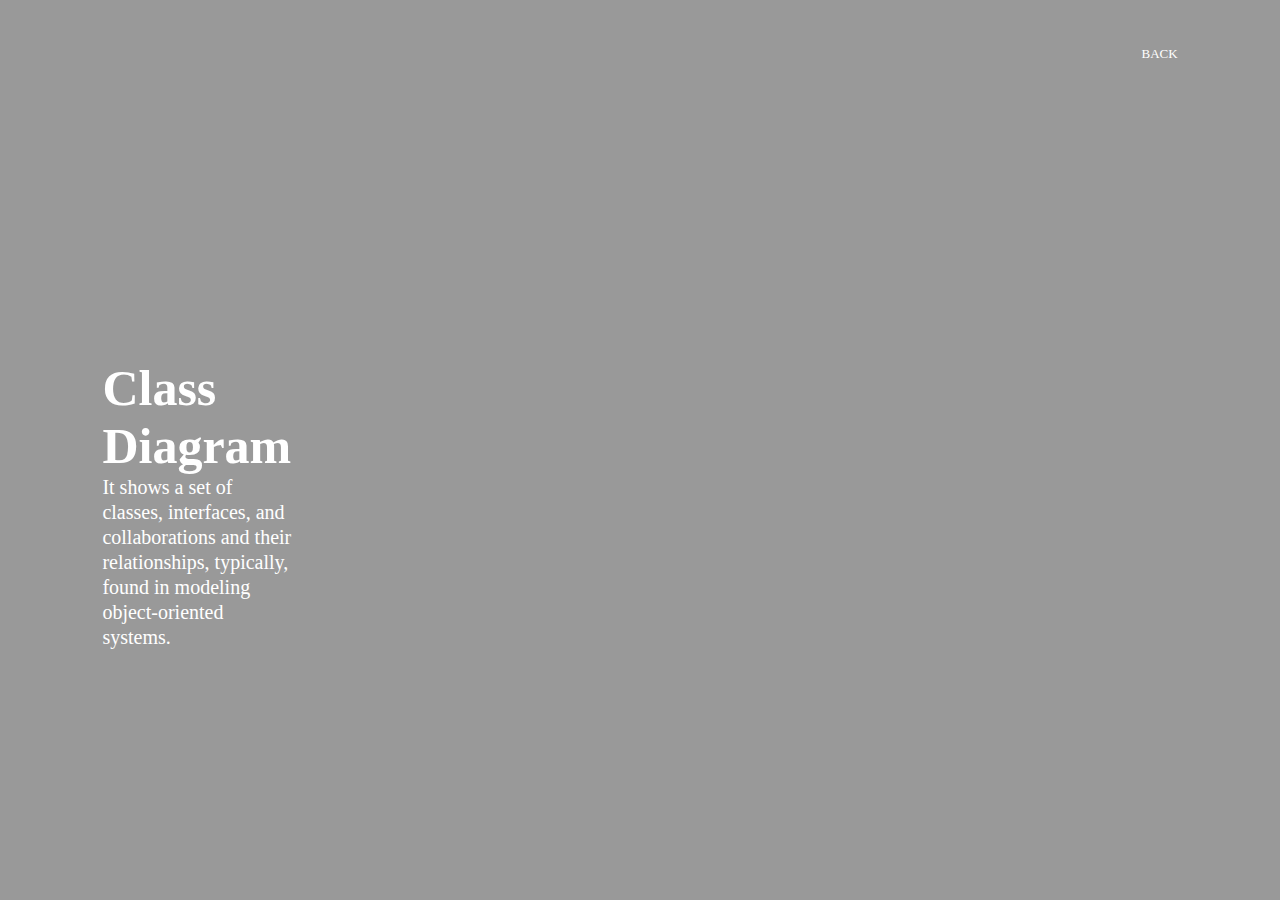
<file: ClassDiagram.html>
<html>
<head>
    <meta name="viewport" content="width=device-width, initial-scale=1.0">
    <link rel="stylesheet" href="ClassDiagram.css">
</head>
<body>
    <div class="container">
        <div class="navbar">
            <nav>
                <ul>
                    <li><a href="structural.html">BACK</a></li>
                </ul>
            </nav>
        </div>
        <div class="row">
            <div class="col">
                <h1>Class Diagram</h1>
                <p>It shows a set of classes, interfaces, and collaborations and their relationships, typically, found in modeling object-oriented systems.</p>
            </div>
            <div class="col">
                    <div class="card card1">
                </div>
            </div>
        </div>
    </div>
</body>
</file>
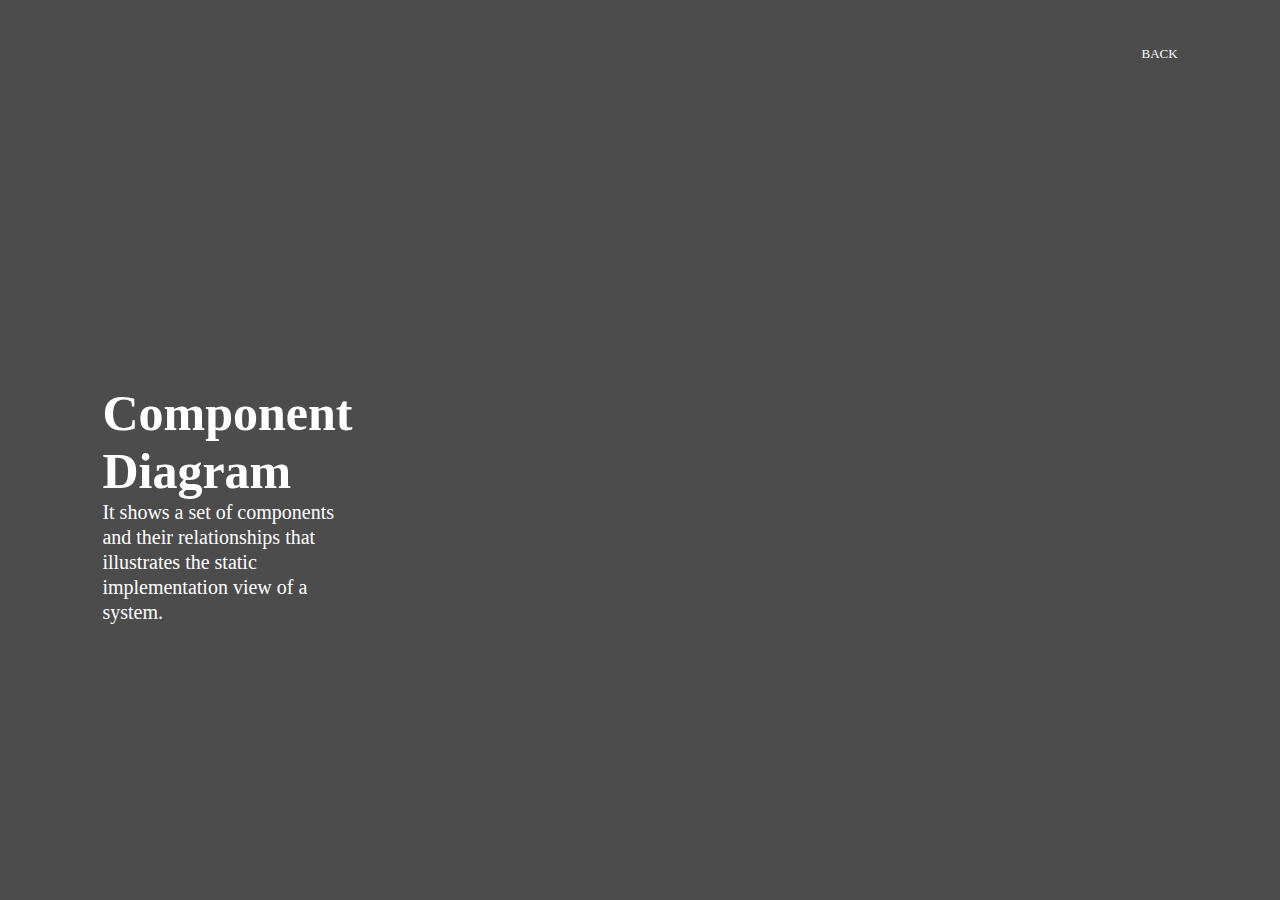
<file: ComponentDiagram.html>
<html>
<head>
    <meta name="viewport" content="width=device-width, initial-scale=1.0">
    <link rel="stylesheet" href="ComponentDiagram.css">
</head>
<body>
    <div class="container">
        <div class="navbar">
            <nav>
                <ul>
                    <li><a href="structural.html">BACK</a></li>                    
                </ul>
            </nav>
        </div>
        <div class="row">
            <div class="col">
                <h1>Component Diagram</h1>
                <p>It shows a set of components and their relationships that illustrates the static implementation view of a system.</p>
            </div>
            <div class="col">
                    <div class="card card1">
                </div>
            </div>
        </div>
    </div>
</body>
</file>
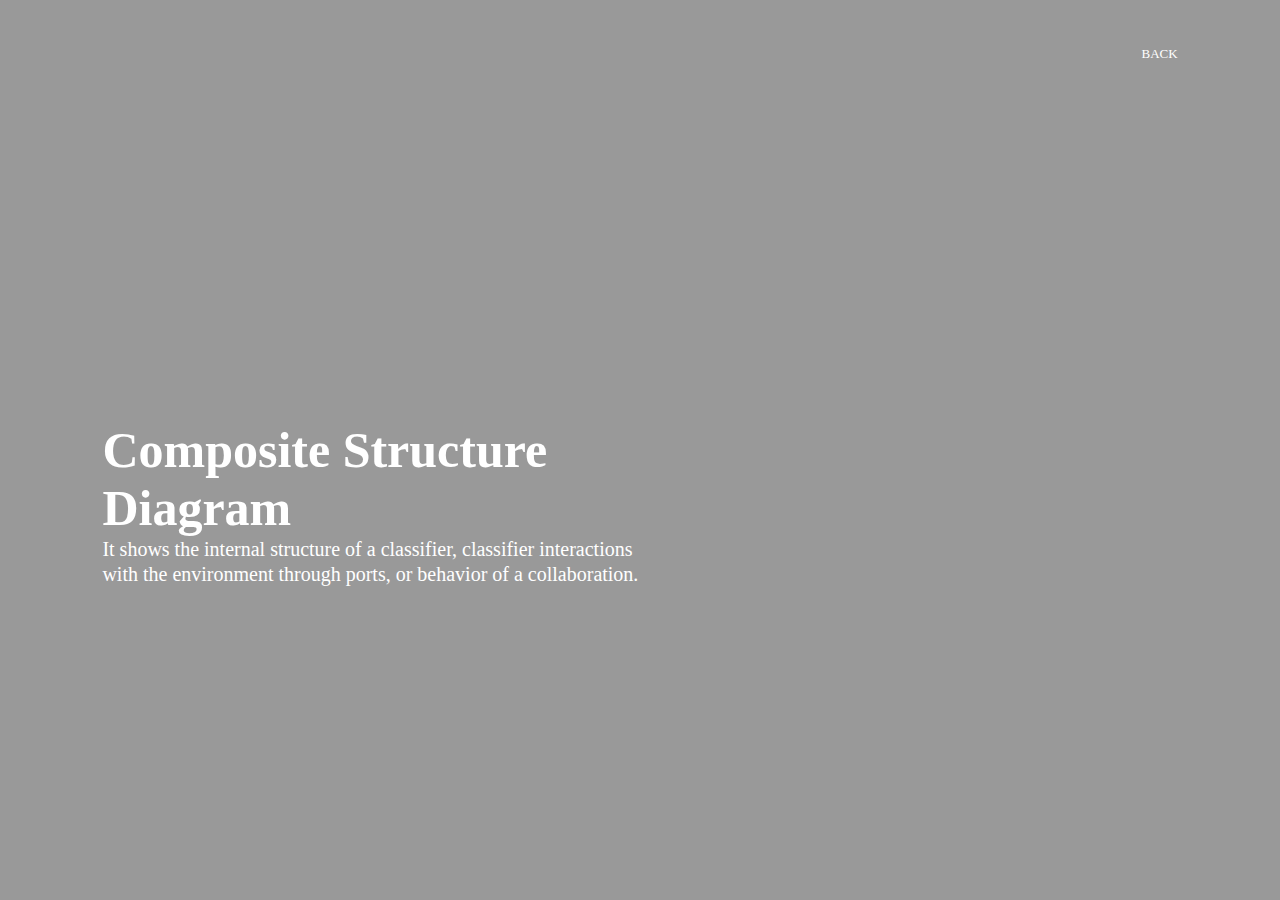
<file: CompositeStructureDiagram.html>
<html>
<head>
    <meta name="viewport" content="width=device-width, initial-scale=1.0">
    <link rel="stylesheet" href="CompositeStructureDiagram.css">
</head>
<body>
    <div class="container">
        <div class="navbar">
            <nav>
                <ul>
                    <li><a href="structural.html">BACK</a></li>
                </ul>
            </nav>
        </div>
        <div class="row">
            <div class="col">
                <h1>Composite Structure Diagram</h1>
                <p>It shows the internal structure of a classifier, classifier interactions with the environment through ports, or behavior of a collaboration.</p>
            </div>
            <div class="col">
                    <div class="card card1">
                </div>
            </div>
        </div>
    </div>
</body>
</file>
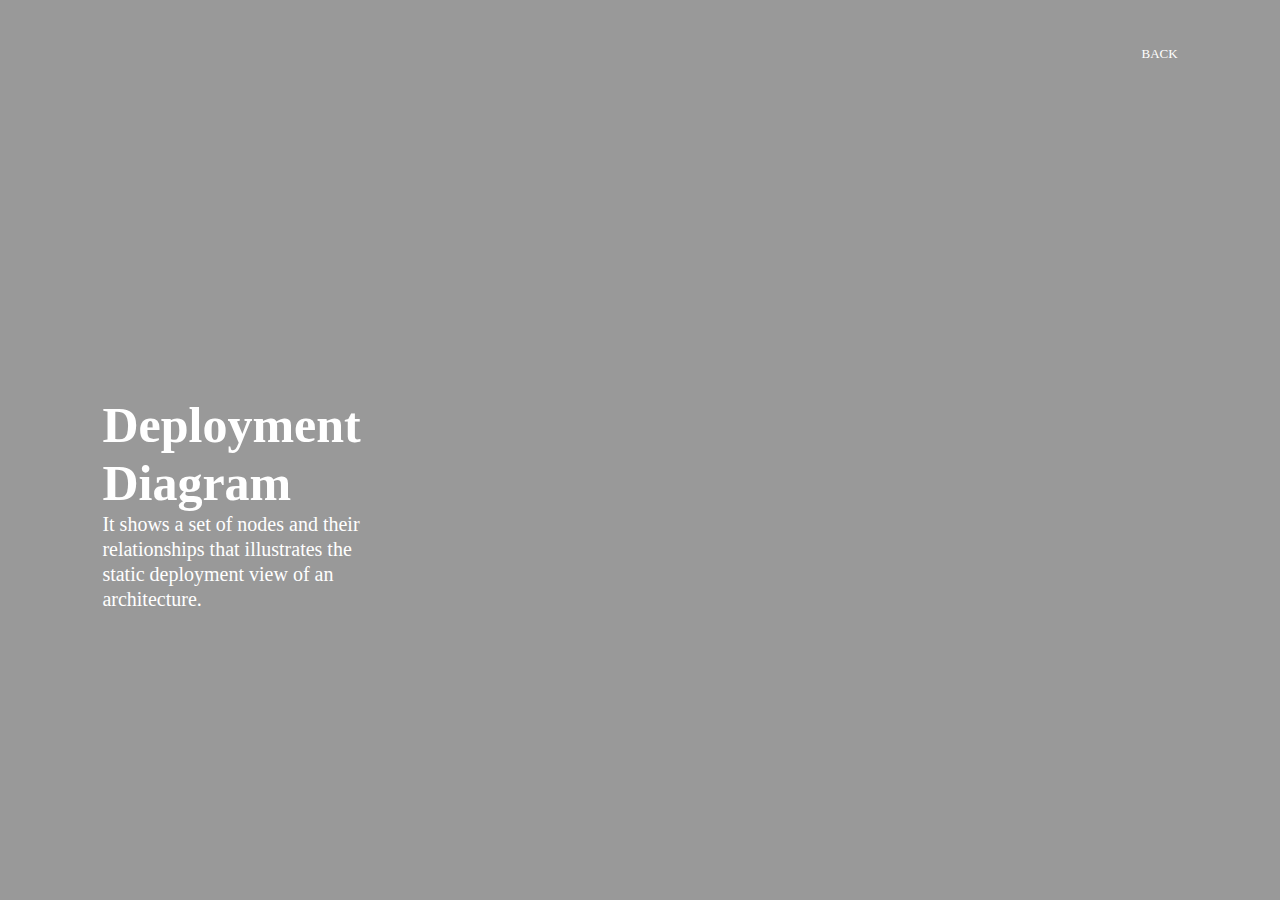
<file: DeploymentDiagram.html>
<html>
<head>
    <meta name="viewport" content="width=device-width, initial-scale=1.0">
    <link rel="stylesheet" href="DeploymentDiagram.css">
</head>
<body>
    <div class="container">
        <div class="navbar">
            <nav>
                <ul>
                    <li><a href="structural.html">BACK</a></li>
                </ul>
            </nav>
        </div>
        <div class="row">
            <div class="col">
                <h1>Deployment Diagram</h1>
                <p>It shows a set of nodes and their relationships that illustrates the static deployment view of an architecture.</p>
            </div>
            <div class="col">
                    <div class="card card1">
                </div>
            </div>
        </div>
    </div>
</body>
</file>
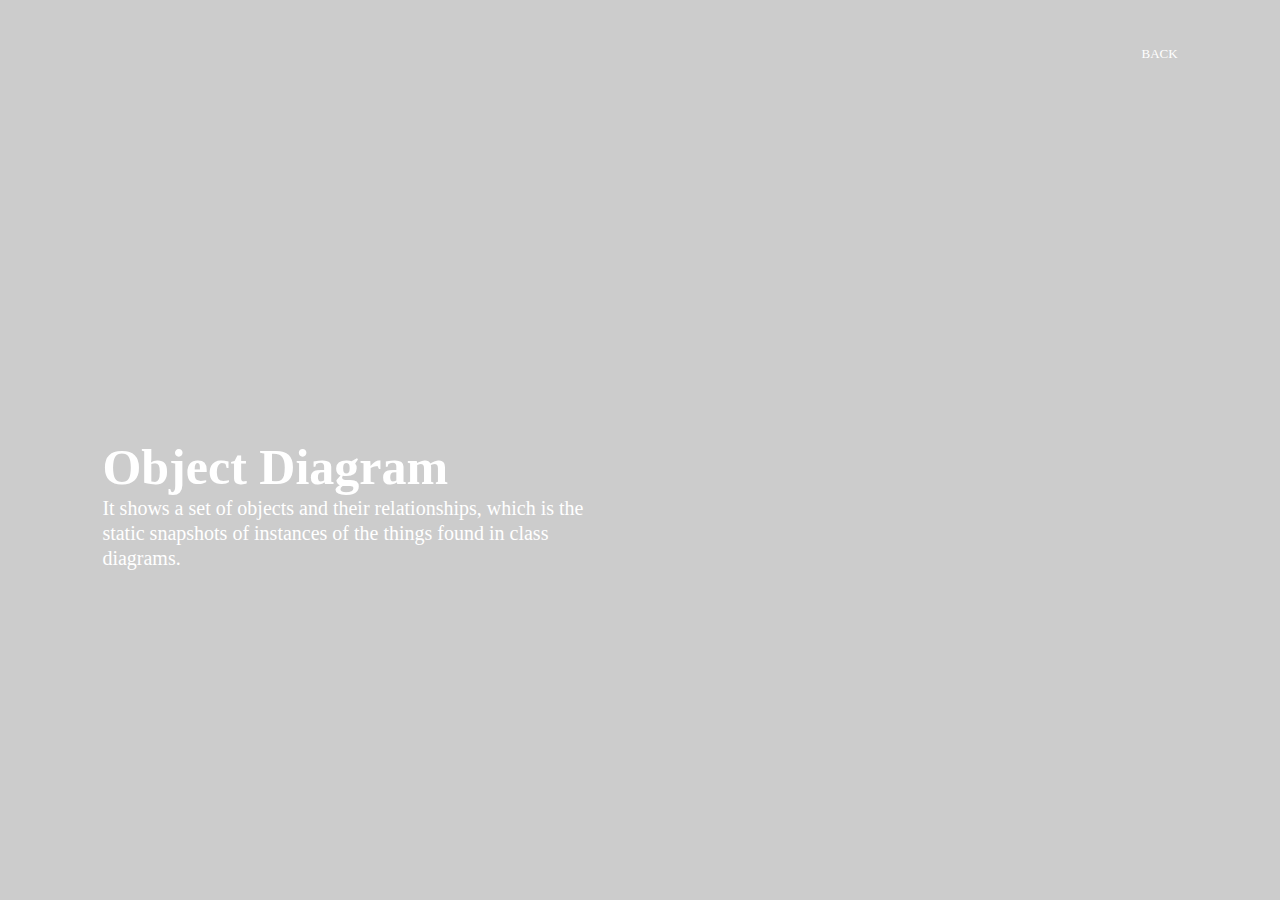
<file: ObjectDiagram.html>
<html>
<head>
    <meta name="viewport" content="width=device-width, initial-scale=1.0">
    <link rel="stylesheet" href="ObjectDiagram.css">
</head>
<body>
    <div class="container">
        <div class="navbar">
            <nav>
                <ul>
                    <li><a href="structural.html">BACK</a></li>
                </ul>
            </nav>
        </div>
        <div class="row">
            <div class="col">
                <h1>Object Diagram</h1>
                <p>It shows a set of objects and their relationships, which is the static snapshots of instances of the things found in class diagrams.</p>
            </div>
            <div class="col">
                    <div class="card card1">
                </div>
            </div>
        </div>
    </div>
</body>
</file>
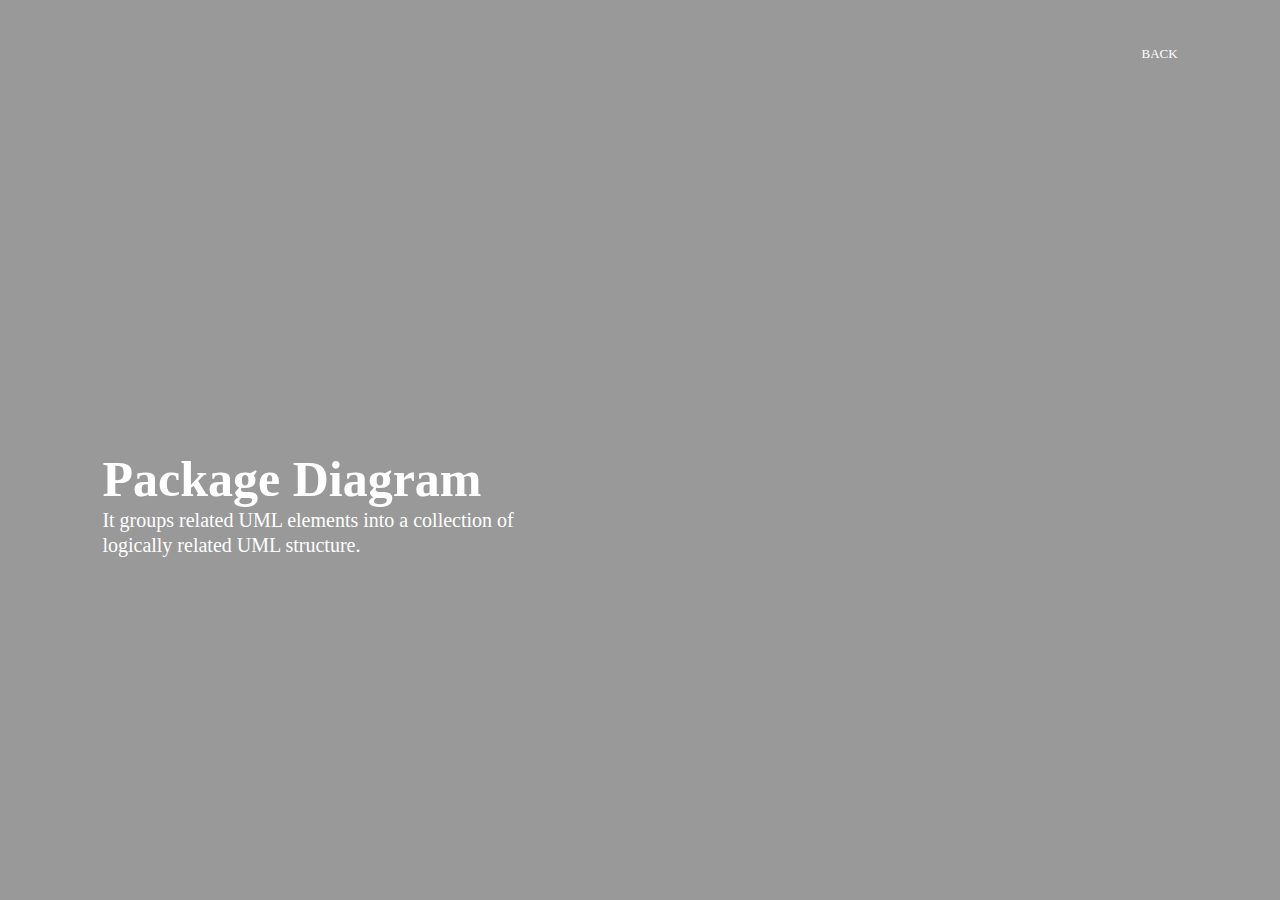
<file: PackageDiagram.html>
<html>
<head>
    <meta name="viewport" content="width=device-width, initial-scale=1.0">
    <link rel="stylesheet" href="PackageDiagram.css">
</head>
<body>
    <div class="container">
        <div class="navbar">
            <nav>
                <ul>
                    <li><a href="structural.html">BACK</a></li>
                </ul>
            </nav>
        </div>
        <div class="row">
            <div class="col">
                <h1>Package Diagram</h1>
                <p>It groups related UML elements into a collection of logically related UML structure.</p>
            </div>
            <div class="col">
                    <div class="card card1">
                </div>
            </div>
        </div>
    </div>
</body>
</file>
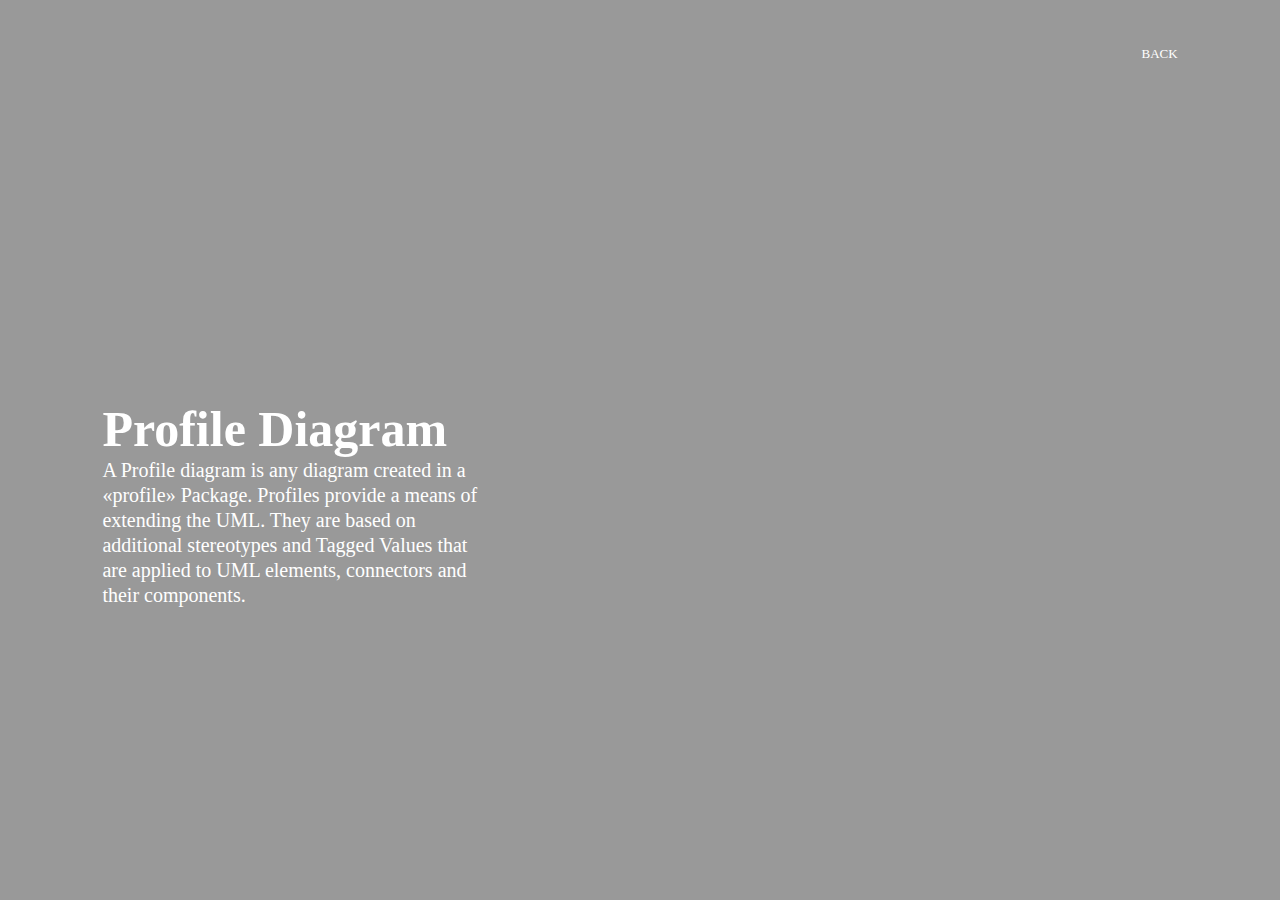
<file: ProfileDiagram.html>
<html>
<head>
    <meta name="viewport" content="width=device-width, initial-scale=1.0">
    <link rel="stylesheet" href="ProfileDiagram.css">
</head>
<body>
    <div class="container">
        <div class="navbar">
            <nav>
                <ul>
                    <li><a href="structural.html">BACK</a></li>
                </ul>
            </nav>
        </div>
        <div class="row">
            <div class="col">
                <h1>Profile Diagram</h1>
                <p>A Profile diagram is any diagram created in a «profile» Package. Profiles provide a means of extending the UML. They are based on additional stereotypes and Tagged Values that are applied to UML elements, connectors and their components.</p>
            </div>
            <div class="col">
                    <div class="card card1">
                </div>
            </div>
        </div>
    </div>
</body>
</file>
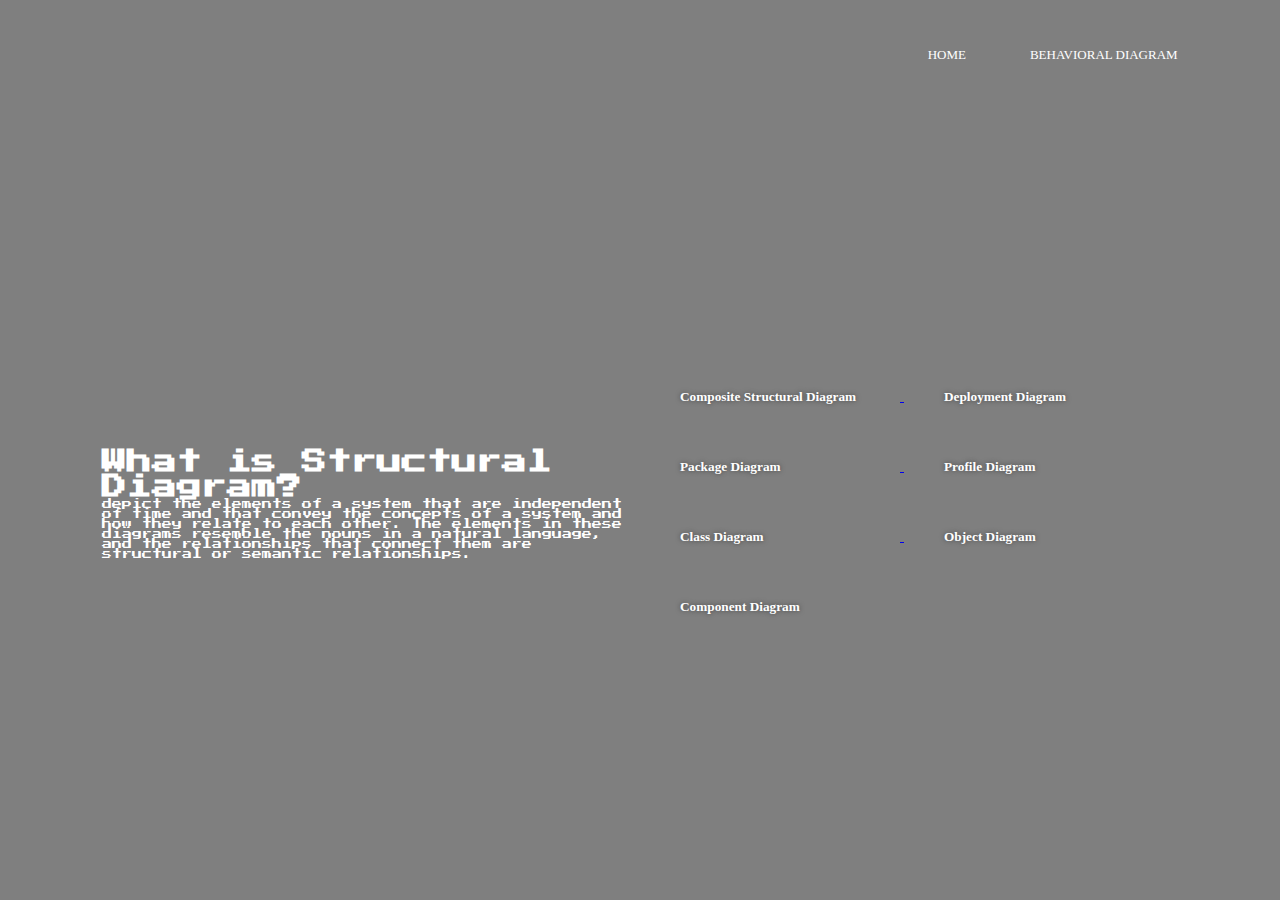
<file: structural.html>
<html>
<head>
    <meta name="viewport" content="width=device-width, initial-scale=1.0">
    <link rel="stylesheet" href="structural.css">
    <link rel="preconnect" href="https://fonts.googleapis.com">
<link rel="preconnect" href="https://fonts.gstatic.com" crossorigin>
<link href="https://fonts.googleapis.com/css2?family=Press+Start+2P&display=swap" rel="stylesheet">
</head>
<body>
    <div class="container">
        <div class="navbar">
            <nav>
                <ul>
                    <li><a href="index.html">HOME</a></li>
                    <li><a href="behavioral.html">BEHAVIORAL DIAGRAM</a></li>
                </ul>
            </nav>
        </div>
        <div class="row">
            <div class="col">
                <h1>What is Structural Diagram?</h1>
                <p> depict the elements of a system that are independent of time and that convey the concepts of a system and how they relate to each other. The elements in these diagrams resemble the nouns in a natural language, and the relationships that connect them are structural or semantic relationships.</p>
            </div>
            <a href="CompositeStructureDiagram.html"><div class="col">
                    <div class="card card1">
                    <h5>Composite Structural Diagram<h5>
                    <p></p>
                </div>
            </a>
            <a href="DeploymentDiagram.html"><div class="card card2">
                    <h5>Deployment Diagram</h5>
                    <p></p>
                </div>
            </a>
            <a href="PackageDiagram.html"><div class="card card3">
                    <h5>Package Diagram</h5>
                    <p></p>
                </div>
            </a>
            <a href="ProfileDiagram.html"><div class="card card4">
                    <h5>Profile Diagram</h5>
                    <p></p>
                </div>
            </a>
            <a href="ClassDiagram.html"><div class="card card5">
                    <h5>Class Diagram</h5>
                    <p></p>
                </div>
            </a>
            <a href="ObjectDiagram.html"><div class="card card6">
                    <h5>Object Diagram</h5>
                    <p></p>
                </div>
            </a>
            <a href="ComponentDiagram.html"><div class="card card7">
                    <h5>Component Diagram</h5>
                    <p></p>
                </div>
            </a>    
            </div>
        </div>
    </div>
</body>
</file>
<file: ClassDiagram.css>
*{
    margin: 0;
    padding: 0;
}
.container{
    width: 100%;
    height: 100vh;
    background-image: linear-gradient(rgba(0,0,0,0.4),rgba(0,0,0,0.4)), url('https://images7.alphacoders.com/333/333580.jpg');
    background-position: center;
    background-size: cover;
    padding-left: 8%;
    padding-right: 8%;
    box-sizing: border-box;
}
.navbar{
    height: 12%;
    display: flex;
    align-items: center;
}
nav{
    flex: 1;
    text-align: right;
}
nav ul li{
    list-style: none;
    display: inline-block;
    margin-left: 60px;
}
nav ul li a{
    text-decoration: none;
    color: #fff;
    font-size: 13px;
}
.row{
    display: flex;
    height: 88%;
    align-items: center;
}
.col{
    flex-basis: 50%;
}
h1{
    color: #fff;
    font-size: 50px;
}
p{
    color: #fff;
    font-size: 20px;
    line-height: 25px;
}
.card{
    width: 917px;
    height: 436px;
    display: inline-block;
    border-radius: 10px;
    padding: 15px 25px;
    box-sizing: border-box;
    cursor: pointer;
    margin: 10px 15px;
    background-position: center;
    background-size: cover;
    transition: 0.5s;
}
.card1{
    background-image: url('https://cdn-images.visual-paradigm.com/guide/uml/what-is-class-diagram/12-uml-class-diagram-example.png');
}
body {
    overflow: overlay;
}

.div1 {
    background: grey;
    margin-top: 200px;
    margin-bottom: 20px;
    height: 20px;
}

::-webkit-scrollbar {
    width: 10px;
    height: 10px;
}

::-webkit-scrollbar-thumb {
    background: rgba(90, 90, 90);
}

::-webkit-scrollbar-track {
    background: rgba(0, 0, 0, 0.2);
}
</file>
<file: ComponentDiagram.css>
*{
    margin: 0;
    padding: 0;
}
.container{
    width: 100%;
    height: 100vh;
    background-image: linear-gradient(rgba(0,0,0,0.7),rgba(0,0,0,0.7)), url('https://images7.alphacoders.com/617/thumb-1920-617537.jpg');
    background-position: center;
    background-size: cover;
    padding-left: 8%;
    padding-right: 8%;
    box-sizing: border-box;
}
.navbar{
    height: 12%;
    display: flex;
    align-items: center;
}
nav{
    flex: 1;
    text-align: right;
}
nav ul li{
    list-style: none;
    display: inline-block;
    margin-left: 60px;
}
nav ul li a{
    text-decoration: none;
    color: #fff;
    font-size: 13px;
}
.row{
    display: flex;
    height: 88%;
    align-items: center;
}
.col{
    flex-basis: 50%;
}
h1{
    color: #fff;
    font-size: 50px;
}
p{
    color: #fff;
    font-size: 20px;
    line-height: 25px;
}
.card{
    width: 851px;
    height: 442px;
    display: inline-block;
    border-radius: 10px;
    padding: 15px 25px;
    box-sizing: border-box;
    cursor: pointer;
    margin: 10px 15px;
    background-position: center;
    background-size: cover;
    transition: 0.5s;
}
.card1{
    background-image: url('https://cdn-images.visual-paradigm.com/guide/uml/what-is-component-diagram/02-component-diagram-overview.png');
}
body {
    overflow: overlay;
}

.div1 {
    background: grey;
    margin-top: 200px;
    margin-bottom: 20px;
    height: 20px;
}

::-webkit-scrollbar {
    width: 10px;
    height: 10px;
}

::-webkit-scrollbar-thumb {
    background: rgba(90, 90, 90);
}

::-webkit-scrollbar-track {
    background: rgba(0, 0, 0, 0.2);
}
</file>
<file: CompositeStructureDiagram.css>
*{
    margin: 0;
    padding: 0;
}
.container{
    width: 100%;
    height: 100vh;
    background-image: linear-gradient(rgba(0,0,0,0.4),rgba(0,0,0,0.4)), url('https://images.wallpapersden.com/image/download/landscape-pixel-art_bGhnaGeUmZqaraWkpJRmaGhrrWxrbQ.jpg');
    background-position: center;
    background-size: cover;
    padding-left: 8%;
    padding-right: 8%;
    box-sizing: border-box;
}
.navbar{
    height: 12%;
    display: flex;
    align-items: center;
}
nav{
    flex: 1;
    text-align: right;
}
nav ul li{
    list-style: none;
    display: inline-block;
    margin-left: 60px;
}
nav ul li a{
    text-decoration: none;
    color: #fff;
    font-size: 13px;
}
.row{
    display: flex;
    height: 88%;
    align-items: center;
}
.col{
    flex-basis: 50%;
}
h1{
    color: #fff;
    font-size: 50px;
}
p{
    color: #fff;
    font-size: 20px;
    line-height: 25px;
}
.card{
    width: 403px;
    height: 173px;
    display: inline-block;
    border-radius: 10px;
    padding: 15px 25px;
    box-sizing: border-box;
    cursor: pointer;
    margin: 10px 15px;
    background-position: center;
    background-size: cover;
    transition: 0.5s;
}
.card1{
    background-image: url('https://images.visual-paradigm.com/docs/vp_user_guide/11/94/2585/303/completed_diagram_2680.png');
}
body {
    overflow: overlay;
}

.div1 {
    background: grey;
    margin-top: 200px;
    margin-bottom: 20px;
    height: 20px;
}

::-webkit-scrollbar {
    width: 10px;
    height: 10px;
}

::-webkit-scrollbar-thumb {
    background: rgba(90, 90, 90);
}

::-webkit-scrollbar-track {
    background: rgba(0, 0, 0, 0.2);
}
</file>
<file: DeploymentDiagram.css>
*{
    margin: 0;
    padding: 0;
}
.container{
    width: 100%;
    height: 100vh;
    background-image: linear-gradient(rgba(0,0,0,0.4),rgba(0,0,0,0.4)), url('https://e0.pxfuel.com/wallpapers/610/21/desktop-wallpaper-pin-on-inspiration-cute-computer-laptop-aesthetic-pretty-laptop.jpg');
    background-position: center;
    background-size: cover;
    padding-left: 8%;
    padding-right: 8%;
    box-sizing: border-box;
}
.navbar{
    height: 12%;
    display: flex;
    align-items: center;
}
nav{
    flex: 1;
    text-align: right;
}
nav ul li{
    list-style: none;
    display: inline-block;
    margin-left: 60px;
}
nav ul li a{
    text-decoration: none;
    color: #fff;
    font-size: 13px;
}
.row{
    display: flex;
    height: 88%;
    align-items: center;
}
.col{
    flex-basis: 50%;
}
h1{
    color: #fff;
    font-size: 50px;
}
p{
    color: #fff;
    font-size: 20px;
    line-height: 25px;
}
.card{
    width: 780px;
    height: 543px;
    display: inline-block;
    border-radius: 10px;
    padding: 15px 25px;
    box-sizing: border-box;
    cursor: pointer;
    margin: 10px 15px;
    background-position: center;
    background-size: cover;
    transition: 0.5s;
}
.card1{
    background-image: url('https://cdn-images.visual-paradigm.com/handbooks/software-design-handbook/deployment-diagram/04-deployment-diagram-example.png');
}
body {
    overflow: overlay;
}

.div1 {
    background: grey;
    margin-top: 200px;
    margin-bottom: 20px;
    height: 20px;
}

::-webkit-scrollbar {
    width: 10px;
    height: 10px;
}

::-webkit-scrollbar-thumb {
    background: rgba(90, 90, 90);
}

::-webkit-scrollbar-track {
    background: rgba(0, 0, 0, 0.2);
}
</file>
<file: ObjectDiagram.css>
*{
    margin: 0;
    padding: 0;
}
.container{
    width: 100%;
    height: 100vh;
    background-image: linear-gradient(rgba(0,0,0,0.2),rgba(0,0,0,0.2)), url('https://wallup.net/wp-content/uploads/2019/09/08/640968-original-anime-landscape-sunset-sky-cloud-beautiful-red.jpg');
    background-position: center;
    background-size: cover;
    padding-left: 8%;
    padding-right: 8%;
    box-sizing: border-box;
}
.navbar{
    height: 12%;
    display: flex;
    align-items: center;
}
nav{
    flex: 1;
    text-align: right;
}
nav ul li{
    list-style: none;
    display: inline-block;
    margin-left: 60px;
}
nav ul li a{
    text-decoration: none;
    color: #fff;
    font-size: 13px;
}
.row{
    display: flex;
    height: 88%;
    align-items: center;
}
.col{
    flex-basis: 50%;
}
h1{
    color: #fff;
    font-size: 50px;
}
p{
    color: #fff;
    font-size: 20px;
    line-height: 25px;
}
.card{
    width: 540px;
    height: 353px;
    display: inline-block;
    border-radius: 10px;
    padding: 15px 25px;
    box-sizing: border-box;
    cursor: pointer;
    margin: 10px 15px;
    background-position: center;
    background-size: cover;
    transition: 0.5s;
}
.card1{
    background-image: url('https://cdn-images.visual-paradigm.com/guide/uml/what-is-object-diagram/10-object-diagram-example-robot.png');
}
body {
    overflow: overlay;
}

.div1 {
    background: grey;
    margin-top: 200px;
    margin-bottom: 20px;
    height: 20px;
}

::-webkit-scrollbar {
    width: 10px;
    height: 10px;
}

::-webkit-scrollbar-thumb {
    background: rgba(90, 90, 90);
}

::-webkit-scrollbar-track {
    background: rgba(0, 0, 0, 0.2);
}
</file>
<file: PackageDiagram.css>
*{
    margin: 0;
    padding: 0;
}
.container{
    width: 100%;
    height: 100vh;
    background-image: linear-gradient(rgba(0,0,0,0.4),rgba(0,0,0,0.4)), url('https://a-static.besthdwallpaper.com/mountain-scenery-art-wallpaper-1600x900-81095_47.jpg');
    background-position: center;
    background-size: cover;
    padding-left: 8%;
    padding-right: 8%;
    box-sizing: border-box;
}
.navbar{
    height: 12%;
    display: flex;
    align-items: center;
}
nav{
    flex: 1;
    text-align: right;
}
nav ul li{
    list-style: none;
    display: inline-block;
    margin-left: 60px;
}
nav ul li a{
    text-decoration: none;
    color: #fff;
    font-size: 13px;
}
.row{
    display: flex;
    height: 88%;
    align-items: center;
}
.col{
    flex-basis: 50%;
}
h1{
    color: #fff;
    font-size: 50px;
}
p{
    color: #fff;
    font-size: 20px;
    line-height: 25px;
}
.card{
    width: 585px;
    height: 437px;
    display: inline-block;
    border-radius: 10px;
    padding: 15px 25px;
    box-sizing: border-box;
    cursor: pointer;
    margin: 10px 15px;
    background-position: center;
    background-size: cover;
    transition: 0.5s;
}
.card1{
    background-image: url('https://cdn-images.visual-paradigm.com/guide/uml/what-is-package-diagram/02-simple-package-diagram-example.png');
}
body {
    overflow: overlay;
}

.div1 {
    background: grey;
    margin-top: 200px;
    margin-bottom: 20px;
    height: 20px;
}

::-webkit-scrollbar {
    width: 10px;
    height: 10px;
}

::-webkit-scrollbar-thumb {
    background: rgba(90, 90, 90);
}

::-webkit-scrollbar-track {
    background: rgba(0, 0, 0, 0.2);
}
</file>
<file: ProfileDiagram.css>
*{
    margin: 0;
    padding: 0;
}
.container{
    width: 100%;
    height: 100vh;
    background-image: linear-gradient(rgba(0,0,0,0.4),rgba(0,0,0,0.4)), url('https://a-static.besthdwallpaper.com/river-mountain-scenery-wallpaper-1440x900-81252_4.jpg');
    background-position: center;
    background-size: cover;
    padding-left: 8%;
    padding-right: 8%;
    box-sizing: border-box;
}
.navbar{
    height: 12%;
    display: flex;
    align-items: center;
}
nav{
    flex: 1;
    text-align: right;
}
nav ul li{
    list-style: none;
    display: inline-block;
    margin-left: 60px;
}
nav ul li a{
    text-decoration: none;
    color: #fff;
    font-size: 13px;
}
.row{
    display: flex;
    height: 88%;
    align-items: center;
}
.col{
    flex-basis: 50%;
}
h1{
    color: #fff;
    font-size: 50px;
}
p{
    color: #fff;
    font-size: 20px;
    line-height: 25px;
}
.card{
    width: 652px;
    height: 263px;
    display: inline-block;
    border-radius: 10px;
    padding: 15px 25px;
    box-sizing: border-box;
    cursor: pointer;
    margin: 10px 15px;
    background-position: center;
    background-size: cover;
    transition: 0.5s;
}
.card1{
    background-image: url('https://cdn-images.visual-paradigm.com/guide/uml/what-is-profile-diagram/08-profile-diagram-example-ejb-application.png');
}
body {
    overflow: overlay;
}

.div1 {
    background: grey;
    margin-top: 200px;
    margin-bottom: 20px;
    height: 20px;
}

::-webkit-scrollbar {
    width: 10px;
    height: 10px;
}

::-webkit-scrollbar-thumb {
    background: rgba(90, 90, 90);
}

::-webkit-scrollbar-track {
    background: rgba(0, 0, 0, 0.2);
}
</file>
<file: structural.css>
*{
    margin: 0;
    padding: 0;
}
.container{
    width: 100%;
    height: 100vh;
    background-image: linear-gradient(rgba(0,0,0,0.5),rgba(0,0,0,0.5)), url('https://rare-gallery.com/mocahbig/27986-Artistic-Pixel-Art-4k-Ultra-HD-Wallpaper.png');
    background-position: center;
    background-size: cover;
    padding-left: 8%;
    padding-right: 8%;
    box-sizing: border-box;
}
.navbar{
    height: 12%;
    display: flex;
    align-items: center;
}
nav{
    flex: 1;
    text-align: right;
}
nav ul li{
    list-style: none;
    display: inline-block;
    margin-left: 60px;
}
nav ul li a{
    text-decoration: none;
    color: #fff;
    font-size: 13px;
}
.row{
    display: flex;
    height: 88%;
    align-items: center;
}
.col{
    flex-basis: 50%;
}
h1{
    color: #fff;
    font-size: 25px;
    font-family: 'Press Start 2P', 'cursive';
}
p{
    color: #fff;
    font-size: 10px;
    line-height: 10px;
    font-family: 'Press Start 2P', 'cursive';

}
.card{
    width: 230px;
    height: 50px;
    display: inline-block;
    border-radius: 10px;
    padding: 15px 25px;
    box-sizing: border-box;
    cursor: pointer;
    margin: 10px 15px;
    background-position: center;
    background-size: cover;
    transition: 0.5s;
}
.card1{
    background-image: url(https://i.gifer.com/YQgT.gif);
}
.card2{
    background-image: url(https://wallpaperaccess.com/full/7824075.gif);
}
.card3{
    background-image: url(https://giffiles.alphacoders.com/209/209343.gif);
}
.card4{
    background-image: url(https://78.media.tumblr.com/bceedc67b039e55d7b7e265d29f91f09/tumblr_nzreonWrWm1tvppquo1_r1_1280.gif);
}
.card5{
    background-image: url(https://media.tenor.com/wIa91mot0tAAAAAC/pixel-city-chill.gif)
}
.card6{
    background-image: url(https://gifdb.com/images/high/pixel-art-animated-toyoi-yuuta-yl28fl6e0r6ozvvk.gif)
}
.card7{
    background-image: url(https://i.pinimg.com/originals/ea/1b/df/ea1bdf6d9252c306566a6547b9b15817.gif)
}
.card:hover{
    transform: translateY(-10px);
}
h5{
    color: #fff;
    text-shadow: 0 0 5px #444444;
}
body {
    overflow: overlay;
}

.div1 {
    background: grey;
    margin-top: 200px;
    margin-bottom: 20px;
    height: 20px;
}

::-webkit-scrollbar {
    width: 10px;
    height: 10px;
}

::-webkit-scrollbar-thumb {
    background: rgba(90, 90, 90);
}

::-webkit-scrollbar-track {
    background: rgba(0, 0, 0, 0.2);
}
</file>
